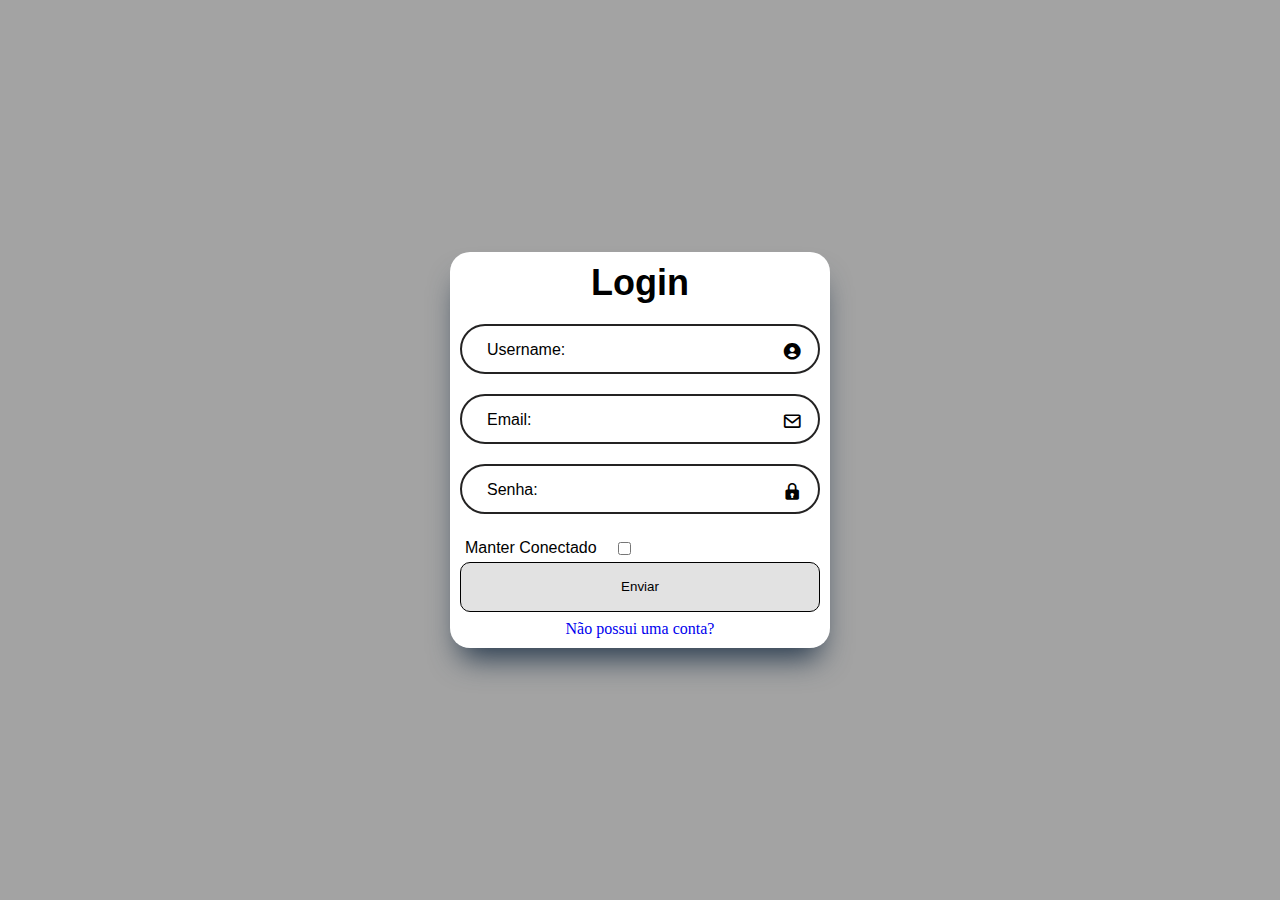
<file: index.html>
<!DOCTYPE html>
<html lang="en">

<head>

    <link rel="stylesheet" href="back.css">
    <meta charset="UTF-8">
    <meta name="viewport" content="width=device-width, initial-scale=1.0">
    <link href='https://unpkg.com/boxicons@2.1.4/css/boxicons.min.css' rel='stylesheet'>
    <link rel="stylesheet" href="back.css">
    <title>Login</title>


</head>

<body>
    <div class="Wrapper">
        <form action="">
            <h1>Login</h1>
            <div class="box">
                <input type="text" placeholder="Username:">
                <i class='bx bxs-user-circle'></i>
            </div>
            <div class="box">
                <input type="email" placeholder="Email:">
                <i class='bx bx-envelope'></i>
            </div>
            <div class="box">
                <input type="password" placeholder="Senha:" required>
                <i class='bx bxs-lock'></i>
            </div>
            <div class="remember-me">
                <label for="rmb">Manter Conectado</label>
                <input type="checkbox" name="remember-me" id="rmb">
            </div>
            <div class="sub">
                <button type="submit" value="ENVIAR">Enviar</button>
            </div>

            <div class="register">
                <a href="register.html">
                    <p>Não possui uma conta?</p>
                </a>
            </div>

        </form>
    </div>
</body>

</html>
</file>
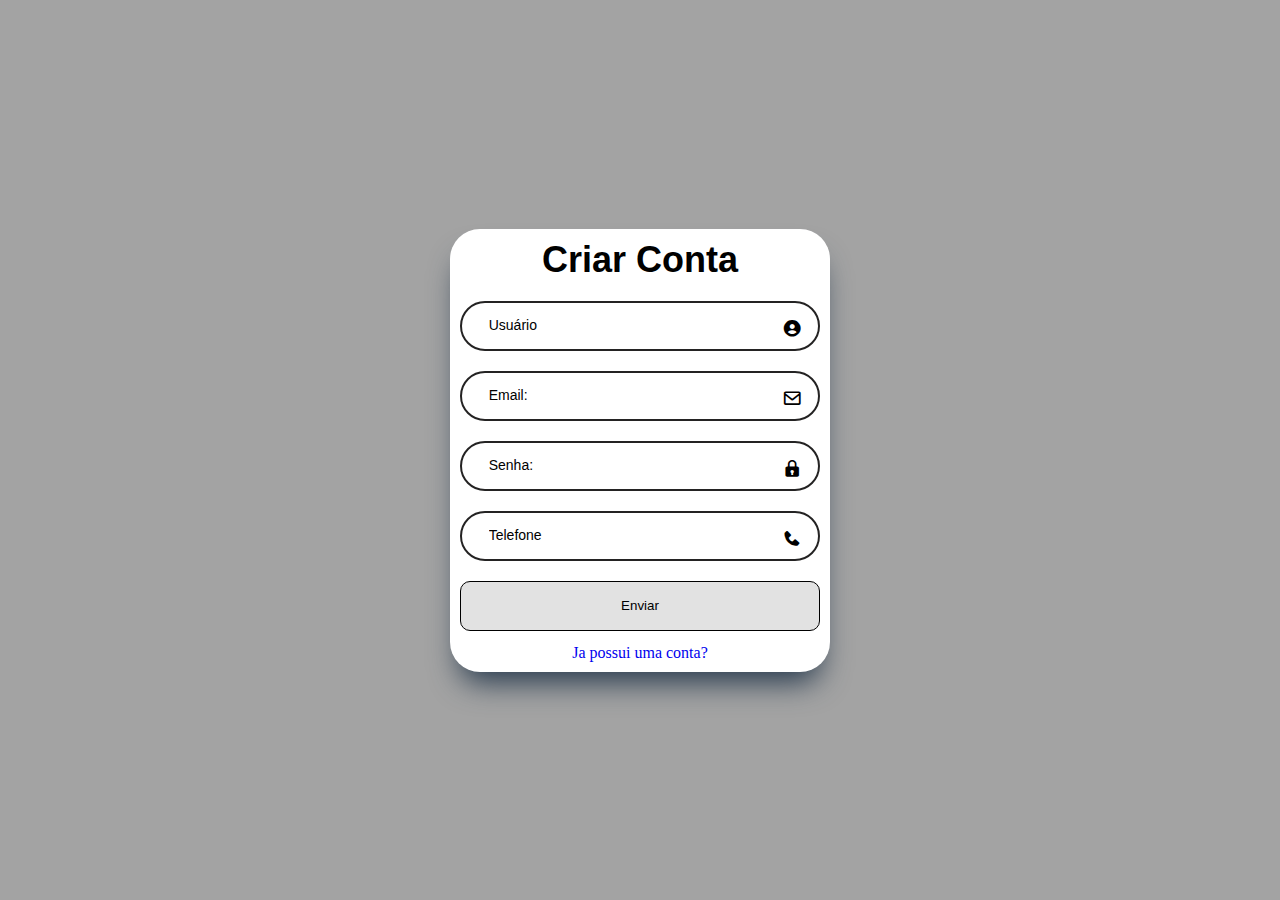
<file: register.html>
<html lang="en">

<head>
    <meta charset="UTF-8">
    <meta name="viewport" content="width=device-width, initial-scale=1.0">
    <link href='https://unpkg.com/boxicons@2.1.4/css/boxicons.min.css' rel='stylesheet'>
    <link rel="stylesheet" href="resgister.css">
    <title>Tela de Registro</title>
</head>

<body>
    <div class="Wrapper" >
        <form action="">
            <h1>Criar Conta</h1>
            <div class="box">
                <input type="text" placeholder="Usuário">
                <i class='bx bxs-user-circle'></i>
            </div>
            <div class="box">
                <input type="email" placeholder="Email:">
                <i class='bx bx-envelope'></i>
            </div>
            <div class="box">
                <input type="password" placeholder="Senha:" required>
                <i class='bx bxs-lock'></i>
            </div>
            <div class="box">
                <input type="number" name="telefone" id="tlf" min="0" placeholder="Telefone" >
                <i class='bx bxs-phone'></i>
            </div>
            <div class="sub">
                <button type="submit" value="ENVIAR">Enviar</button>
            </div>
            <div class="login">
                <a href="index.html">
                    <p>Ja possui uma conta?</p>
                </a>
            </div>
    </div>
</body>

</html>
</file>
<file: back.css>
* {
    margin: 0;
    padding: 0;
    box-sizing: border-box;
    text-decoration: none;
}

body {
    display: flex;
    justify-content: center;
    align-items: center;
    min-height: 100vh;
    background-color: rgb(163, 163, 163);
}

.Wrapper {
    box-shadow: rgb(38, 57, 77) 0px 20px 30px -10px;
    width: 380px;
    background-color: white;
    border-radius: 20px;
    position: absolute;
    padding: 10px;
}

.Wrapper h1 {
    font-family: Arial, Helvetica, sans-serif;
    font-size: 36px;
    display: flex;
    justify-content: center;

}

.Wrapper .box {
    width: 100%;
    height: 50px;
    margin: 20px 0;
    font-size: 17px;
    justify-content: center;
    border: 2px solid rgb(36, 35, 35);
    border-radius: 30px;
    color: white;
    padding-left: 8px;

}

.Wrapper input {
    position: absolute;
    margin: 17px;
    border: none;
    background: transparent;
    outline: none;
    width: 75%;

}

.box input::placeholder {
    color: black;
    font-size: 16px;
}


.Wrapper i {
    font-size: 20px;
    position: absolute;
    right: 20px;
    padding-top: 4%;
    padding-right: 2%;
    color: black;

}

.remember-me {
    padding-left: 10px;
    padding: 5px;
    display: flex;
    align-items: center;
    font-family: Arial, Helvetica, sans-serif;

}


.sub button {
    background-color: rgb(226, 226, 226);
    display: flex;
    justify-content: center;
    border: 1px solid;
    border-radius: 10px;
    height: 50px;
    width: 100%;
    cursor: pointer;
    padding-top: 16px;
    font-family: Arial, Helvetica, sans-serif;
}

.register {
    text-align: center;
    margin-top: 8px;
    color: purple;
}
</file>
<file: resgister.css>
* {
    margin: 0;
    padding: 0;
    box-sizing: border-box;
    text-decoration: none;

}

body {
    display: flex;
    justify-content: center;
    align-items: center;
    background-color: rgb(163, 163, 163);
}

body h1 {
    font-family: Arial, Helvetica, sans-serif;
    font-size: 36px;
    display: flex;
    justify-content: center;
}

input::-webkit-outer-spin-button,
input::-webkit-inner-spin-button {
    -webkit-appearance: none;
    margin: 0;
}

.Wrapper {
    box-shadow: rgb(38, 57, 77) 0px 20px 30px -10px;
    width: 380px;
    background-color: white;
    border-radius: 30px;
    position: absolute;
    padding: 10px;

}

.Wrapper .box {
    display: flex;
    justify-content: center;
    border-radius: 30px;
    border: solid 2px rgb(36, 35, 35);
    width: 100%;
    height: 50px;
    margin: 20px 0;


}

.box input::placeholder {
    position: relative;
    display: flex;
    align-items: center;
    color: black;
    font-size: 14px;

}

.Wrapper number {
    display: flex;
}

.Wrapper input {
    padding-right: 10px;
    margin: 5%;
    border: none;
    background: transparent;
    outline: none;
    min-width: 85%;
    font-size: 13px;
    margin: 10px;

}

.Wrapper i {
    font-size: 20px;
    position: absolute;
    right: 20px;
    padding-top: 4%;
    padding-right: 2%;
    color: black;
}

.box number {
    display: flex;
}



.sub button {
    background-color: rgb(226, 226, 226);
    display: flex;
    justify-content: center;
    border: 1px solid;
    border-radius: 10px;
    height: 50px;
    width: 100%;
    cursor: pointer;
    padding-top: 16px;
    font-family: Arial, Helvetica, sans-serif;
}

.login {
    padding-top: 8px;
    display: flex;
    justify-content: center;
    margin-top: 5px;
    color: purple;
}
</file>
